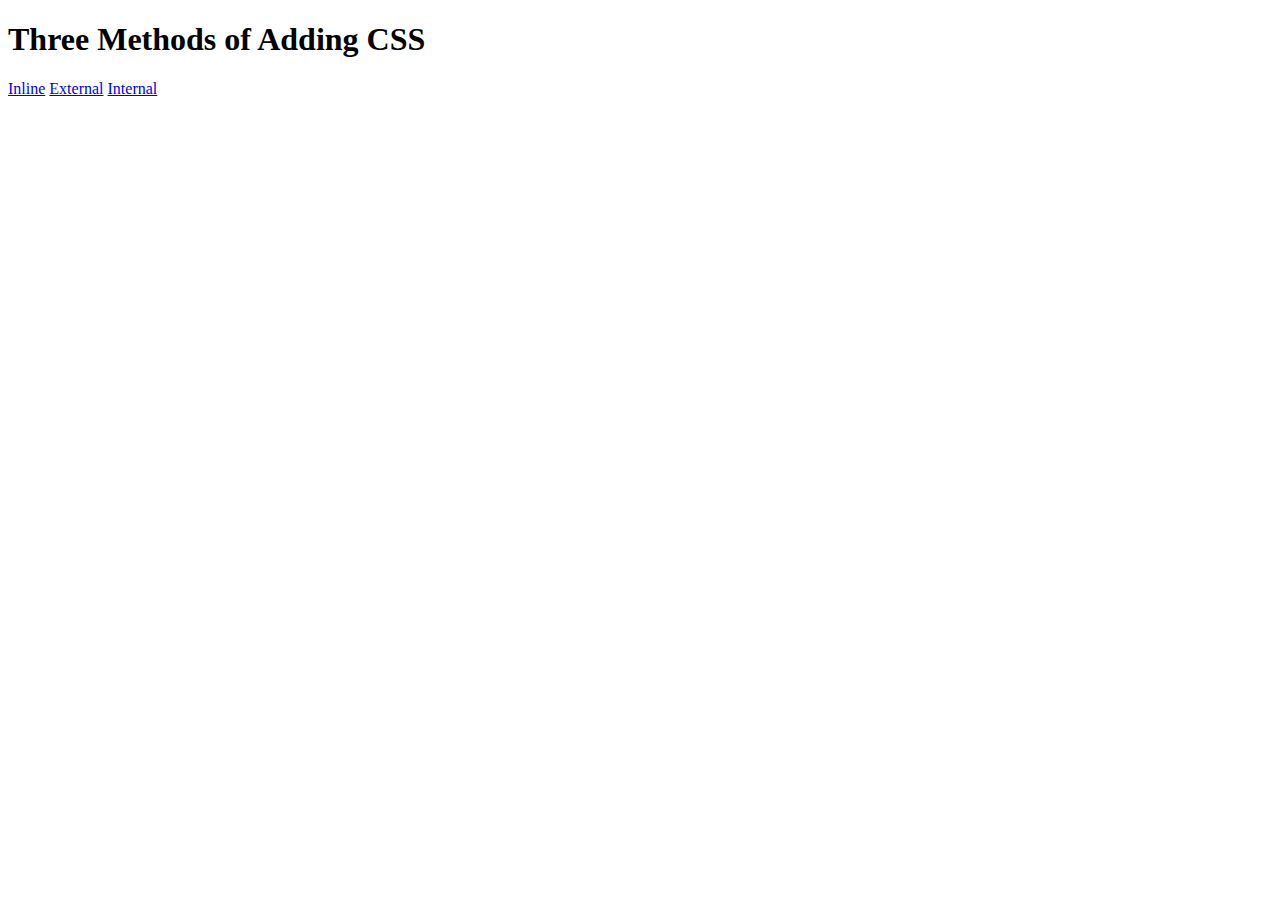
<file: 5.1+Adding+CSS/5.1. Adding CSS/index.html>
<!DOCTYPE html>
<html lang="en">

<head>
  <meta charset="UTF-8">
  <title>Adding CSS</title>
  
</head>

<body>
  <h1>Three Methods of Adding CSS</h1>
  <!-- Create 3 Links to The 3 Webpages: inline, internal and external -->
  <a href="./inline.html">Inline</a>
  <a href="./external.html">External</a>
  <a href="./internal.html">Internal</a>
</body>

</html>
</file>
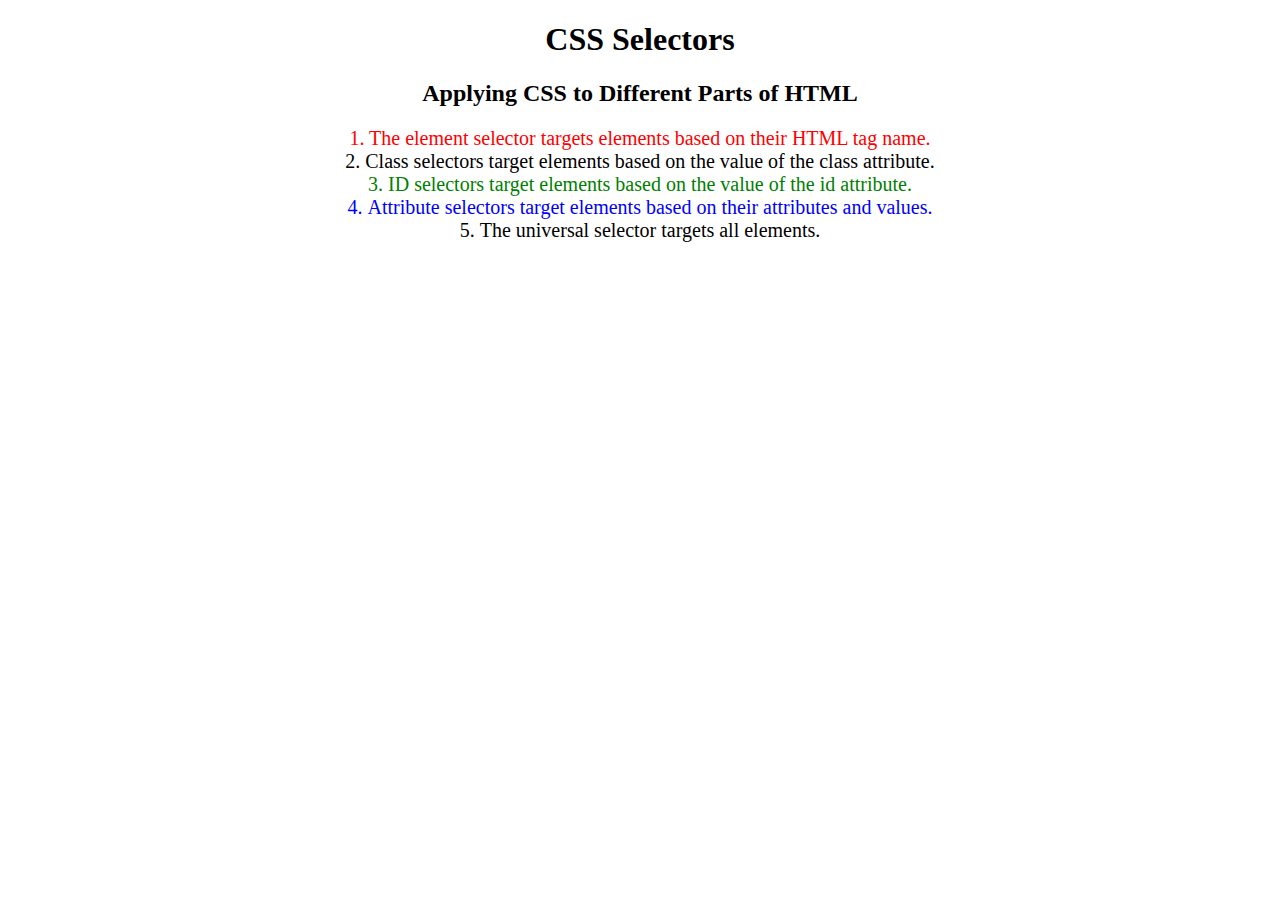
<file: 5.3+CSS+Selectors/5.3 CSS Selectors/index.html>
<!DOCTYPE html>
<html lang="en">

<head>
  <meta charset="UTF-8">
  <title>CSS Selectors</title>
  <link rel="stylesheet" href="./style.css" />
</head>

<body>
  <h1>CSS Selectors</h1>
  <h2>Applying CSS to Different Parts of HTML</h2>
  <!-- TODO 1: Set the CSS for all paragraph tags to "color: red" -->
  <p class="note">1. The element selector targets elements based on their HTML tag name.</p>

  <ol>
    <!-- TODO 2: Set the CSS for all elements with a class of "note" to "font-size: 20px" -->
    <li class="note" value="2">Class selectors target elements based on the value of the class attribute.</li>

    <!-- TODO 3: Set the CSS for the element with an id of "id-selector-demo" to "color: green" -->
    <li class="note" id="id-selector-demo" value="3">ID selectors target elements based on the value of the id
      attribute.</li>

    <!-- TODO 4: Set the CSS for the li elements that have the "value" attribute set to "4" to have "color: blue" -->
    <li class="note" value="4">Attribute selectors target elements based on their attributes and values.</li>

    <!-- TODO 5: Set all elements to have "text-align: center" -->
    <li class="note" value="5">The universal selector targets all elements.</li>
  </ol>
</body>

</html>
</file>
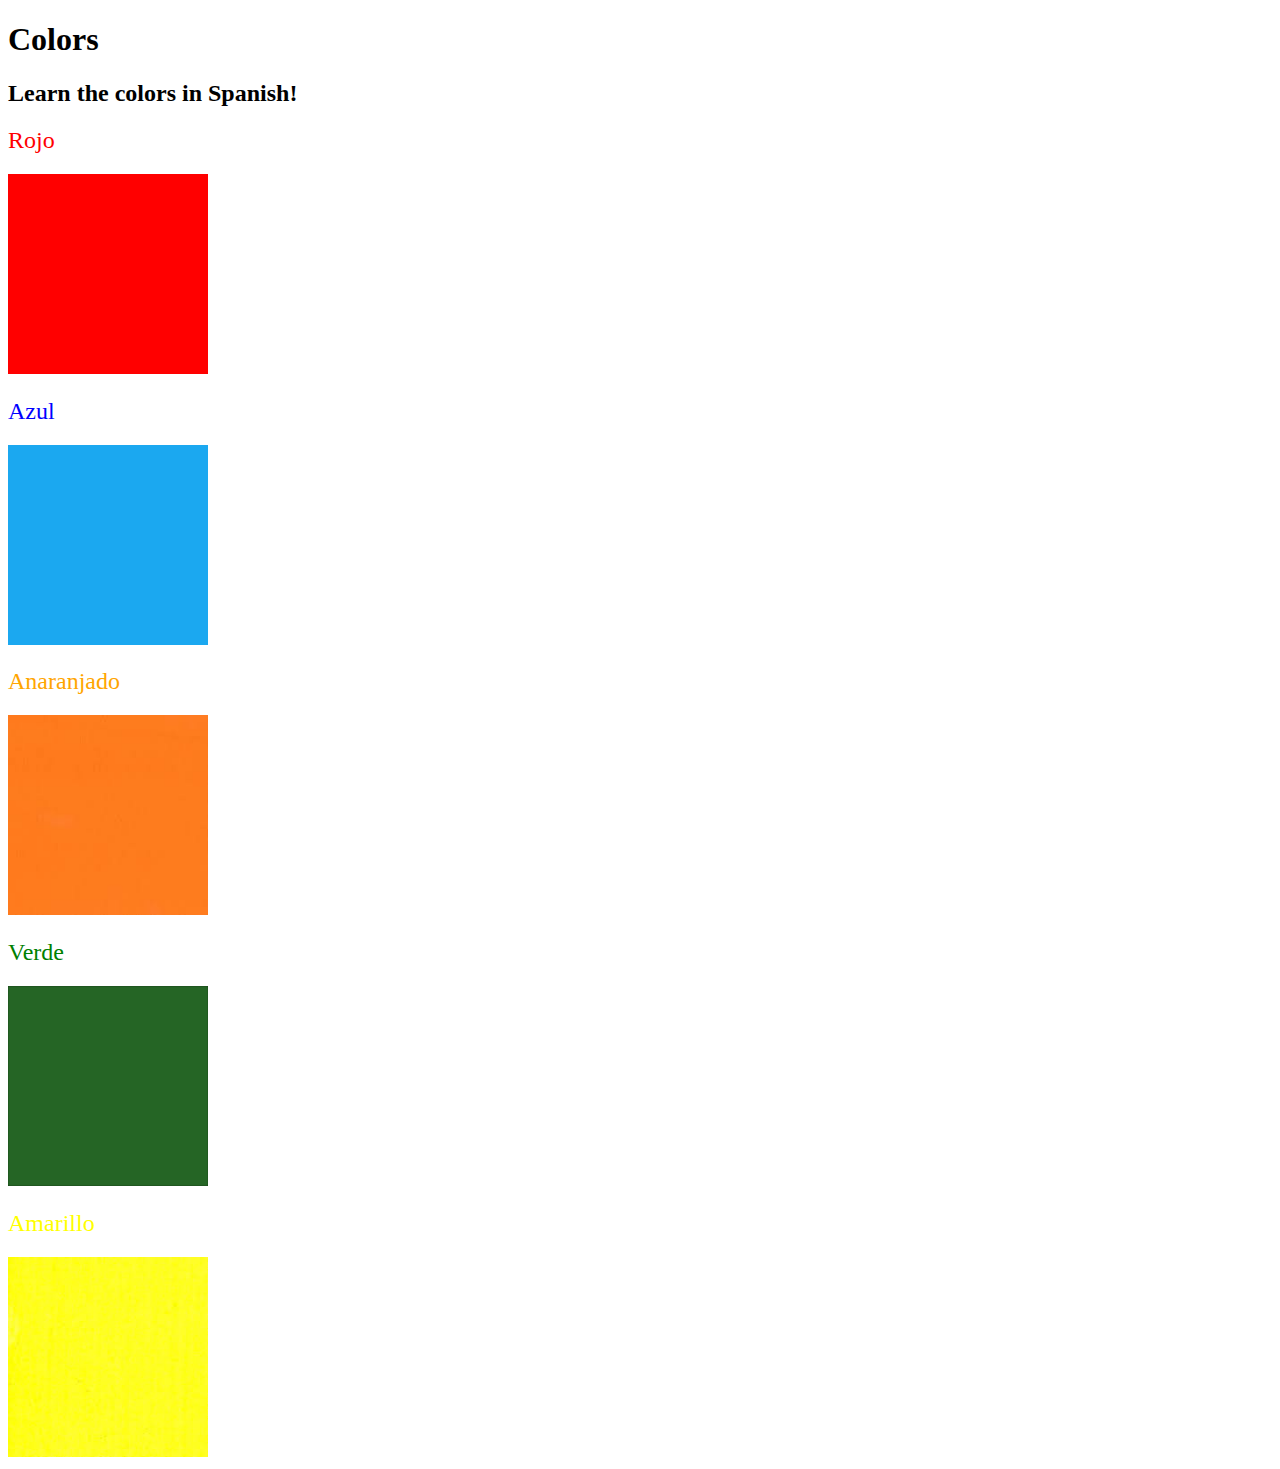
<file: 5.4+Color+Vocab+Project/5.4 Color Vocab Project/index.html>
<!DOCTYPE html>
<html lang="en">

<head>
  <meta charset="UTF-8">
  <title>Spanish Vocabulary</title>
  <link rel="stylesheet" href="./style.css" />
</head>

<body>
  <h1>Colors</h1>
  <h2>Learn the colors in Spanish!</h2>
  <h2 class="color-title" id="red">Rojo</h2>
  <img class="color" src="./assets/images/red.png" alt="red" />

  <h2 class="color-title" id="blue">Azul</h2>
  <img src="./assets/images/blue.png" alt="blue" />

  <h2 class="color-title" id="orange">Anaranjado</h2>
  <img src="./assets/images/orange.png" alt="orange" />

  <h2 class="color-title" id="green">Verde</h2>
  <img src="./assets/images/green.png" alt="green" />

  <h2 class="color-title" id="yellow">Amarillo</h2>
  <img src="./assets/images/yellow.png" alt="yellow" />
</body>

</html>

<!-- 
TODOs
IMPORTANT: You should not need to make ANY CHANGES to index.html
All code should be written in your CSS file.

1. Create a CSS file and incorporate it as an external stylesheet.
2. Use CSS to style each of the color titles to meaning. 
Hint: Use the id to help if you don't know the words in spanish.
3. Use CSS to change all the color titles to have "font-weight: normal;"
4. Use CSS (not HTML) to make all the images 200px heigh and 200px wide. 
Hint: 
https://developer.mozilla.org/en-US/docs/Web/CSS/height
https://developer.mozilla.org/en-US/docs/Web/CSS/width
-->
</file>
<file: 5.3+CSS+Selectors/5.3 CSS Selectors/style.css>
ol {
  margin-left: -40px;
  margin-top: -20px;
  list-style-position: inside;
}

/* Write your CSS below, don't change the rules above. */
p{
  color: red;
}

*[class="note"]{
  font-size: 20px;;
}

#id-selector-demo{
  color: green;
}

li[value="4"]{
  color: blue;
}

*{
  text-align: center;
}
</file>
<file: 5.4+Color+Vocab+Project/5.4 Color Vocab Project/style.css>
#red{
    color: red;
    font-weight: normal;
  
   }

#blue{
    color: blue;
    font-weight: normal;
   
  }

#orange{
    color: orange;
    font-weight: normal;
    
}

#green{
    color: green;
    font-weight: normal;
}

#yellow{
    color: yellow;
    font-weight: normal;
}

img{
    height: 200px;
    width: 200px;
}
</file>
